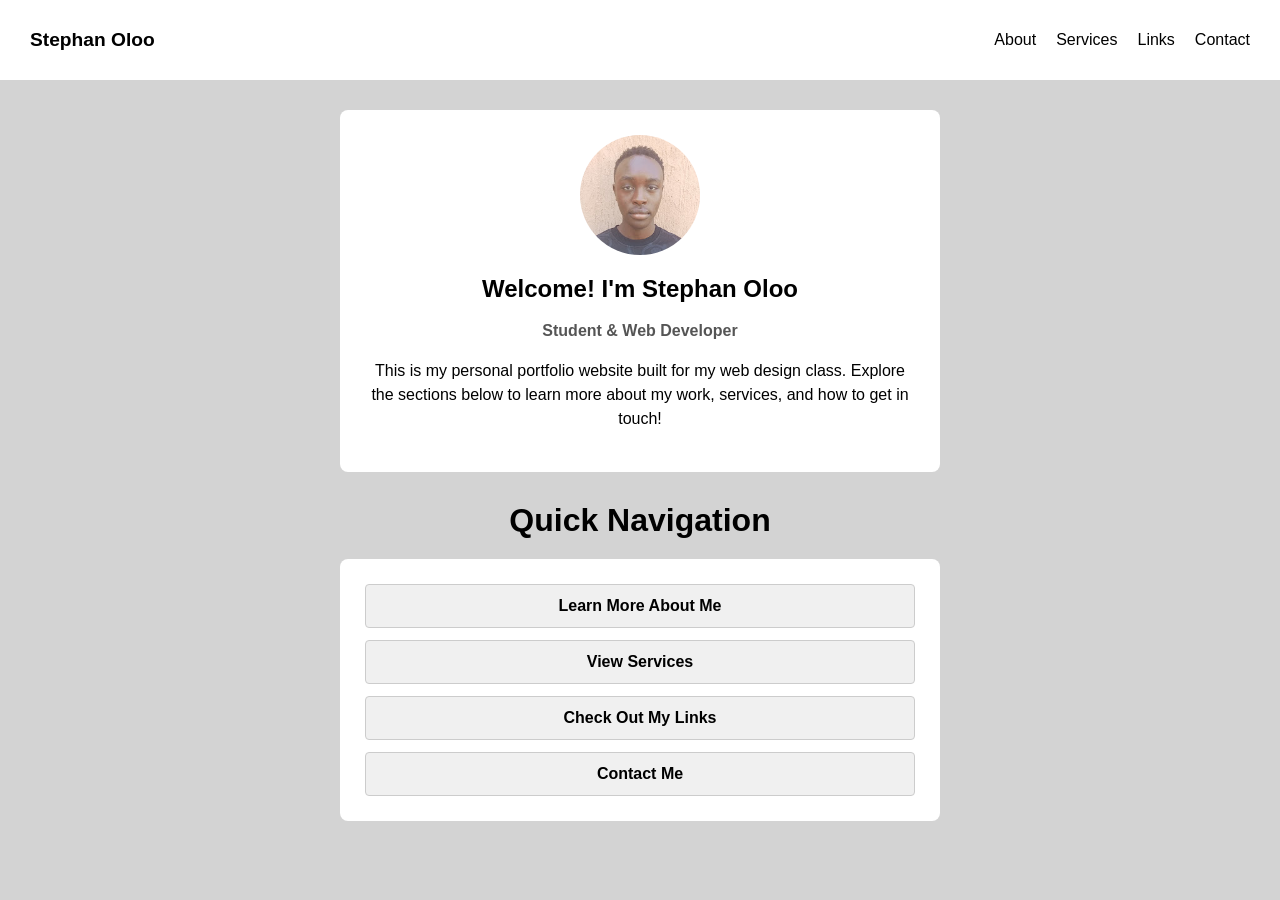
<file: index.html>
<!DOCTYPE html>
<html lang="en">
<head>
  <meta charset="UTF-8">
  <title>Stephan Oloo | Personal Portfolio</title>
  <link rel="stylesheet" href="style.css">
</head>
<body>

  <header>
    <nav>
      <a href="index.html" class="logo">Stephan Oloo</a>
      <ul>
        <li><a href="about.html">About</a></li>
        <li><a href="services.html">Services</a></li>
        <li><a href="links.html">Links</a></li>
        <li><a href="contact.html">Contact</a></li>
      </ul>
    </nav>
  </header>

  <main>
    <div class="bio-card">
      <img src="profile.jpg" alt="Stephan Oloo" class="profile-img">
      <h2>Welcome! I'm Stephan Oloo</h2>
      <p class="role">Student & Web Developer</p>
      <p>This is my personal portfolio website built for my web design class. Explore the sections below to learn more about my work, services, and how to get in touch!</p>
    </div>

    <h1>Quick Navigation</h1>

    <div class="links-card">
      <a href="about.html" class="link-btn">Learn More About Me</a>
      <a href="services.html" class="link-btn">View Services</a>
      <a href="links.html" class="link-btn">Check Out My Links</a>
      <a href="contact.html" class="link-btn">Contact Me</a>
    </div>
  </main>

</body>
</html>
</file>
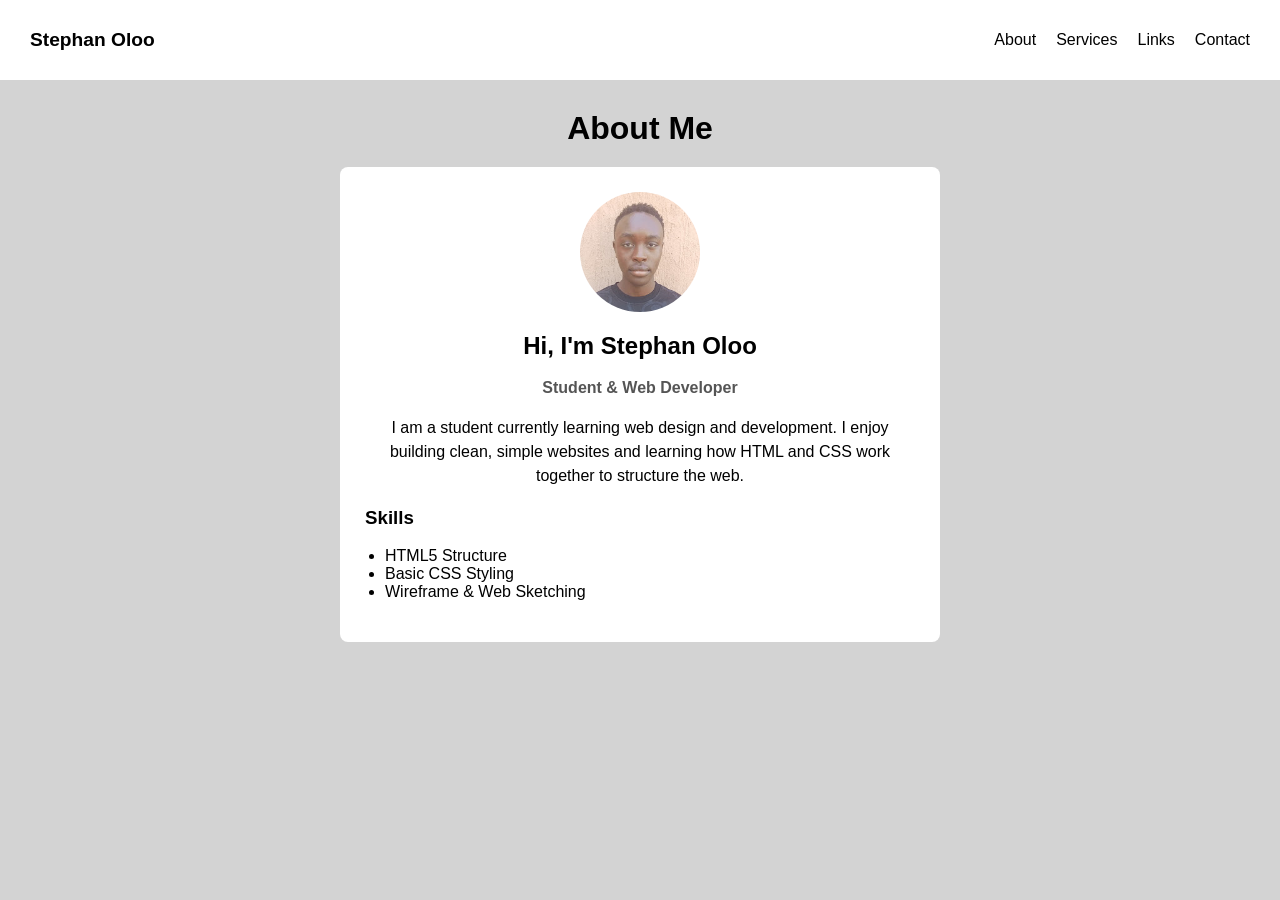
<file: about.html>
<!DOCTYPE html>
<html lang="en">
<head>
  <meta charset="UTF-8">
  <title>About - Stephan Oloo</title>
  <link rel="stylesheet" href="style.css">
</head>
<body>

  <header>
    <nav>
      <a href="index.html" class="logo">Stephan Oloo</a>
      <ul>
        <li><a href="about.html">About</a></li>
        <li><a href="services.html">Services</a></li>
        <li><a href="links.html">Links</a></li>
        <li><a href="contact.html">Contact</a></li>
      </ul>
    </nav>
  </header>

  <main>
    <h1>About Me</h1>

    <div class="bio-card">
      <img src="profile.jpg" alt="Stephan Oloo" class="profile-img">
      <h2>Hi, I'm Stephan Oloo</h2>
      <p class="role">Student & Web Developer</p>
      <p>I am a student currently learning web design and development. I enjoy building clean, simple websites and learning how HTML and CSS work together to structure the web.</p>
      
      <h3>Skills</h3>
      <ul>
        <li>HTML5 Structure</li>
        <li>Basic CSS Styling</li>
        <li>Wireframe & Web Sketching</li>
      </ul>
    </div>
  </main>

</body>
</html>
</file>
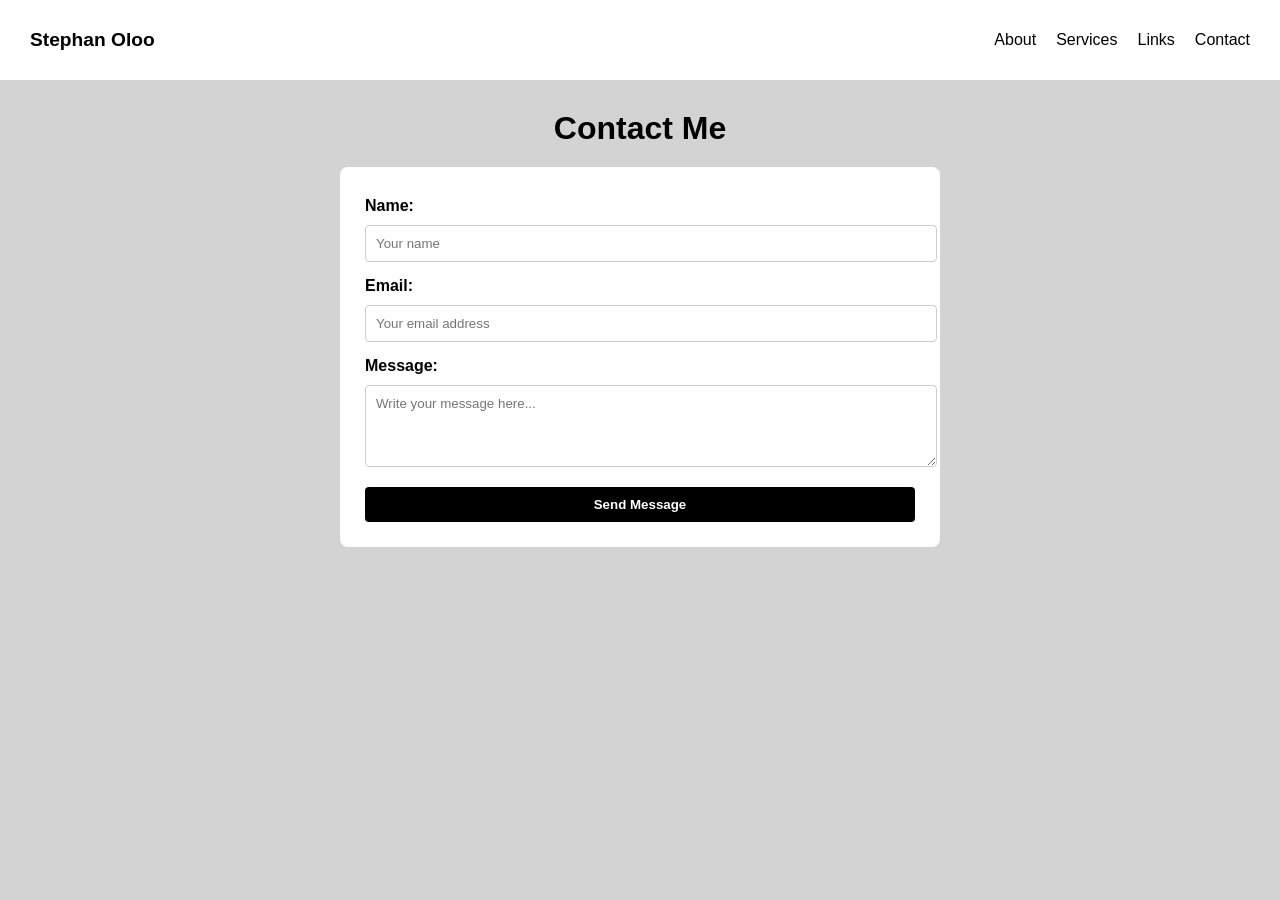
<file: contact.html>
<!DOCTYPE html>
<html lang="en">
<head>
  <meta charset="UTF-8">
  <title>Contact - Stephan Oloo</title>
  <link rel="stylesheet" href="style.css">
</head>
<body>

  <header>
    <nav>
      <a href="index.html" class="logo">Stephan Oloo</a>
      <ul>
        <li><a href="about.html">About</a></li>
        <li><a href="services.html">Services</a></li>
        <li><a href="links.html">Links</a></li>
        <li><a href="contact.html">Contact</a></li>
      </ul>
    </nav>
  </header>

  <main>
    <h1>Contact Me</h1>

    <div class="form-card">
      <form>
        <label for="name">Name:</label>
        <input type="text" id="name" name="name" placeholder="Your name">

        <label for="email">Email:</label>
        <input type="email" id="email" name="email" placeholder="Your email address">

        <label for="message">Message:</label>
        <textarea id="message" name="message" rows="4" placeholder="Write your message here..."></textarea>

        <button type="submit">Send Message</button>
      </form>
    </div>
  </main>

</body>
</html>
</file>
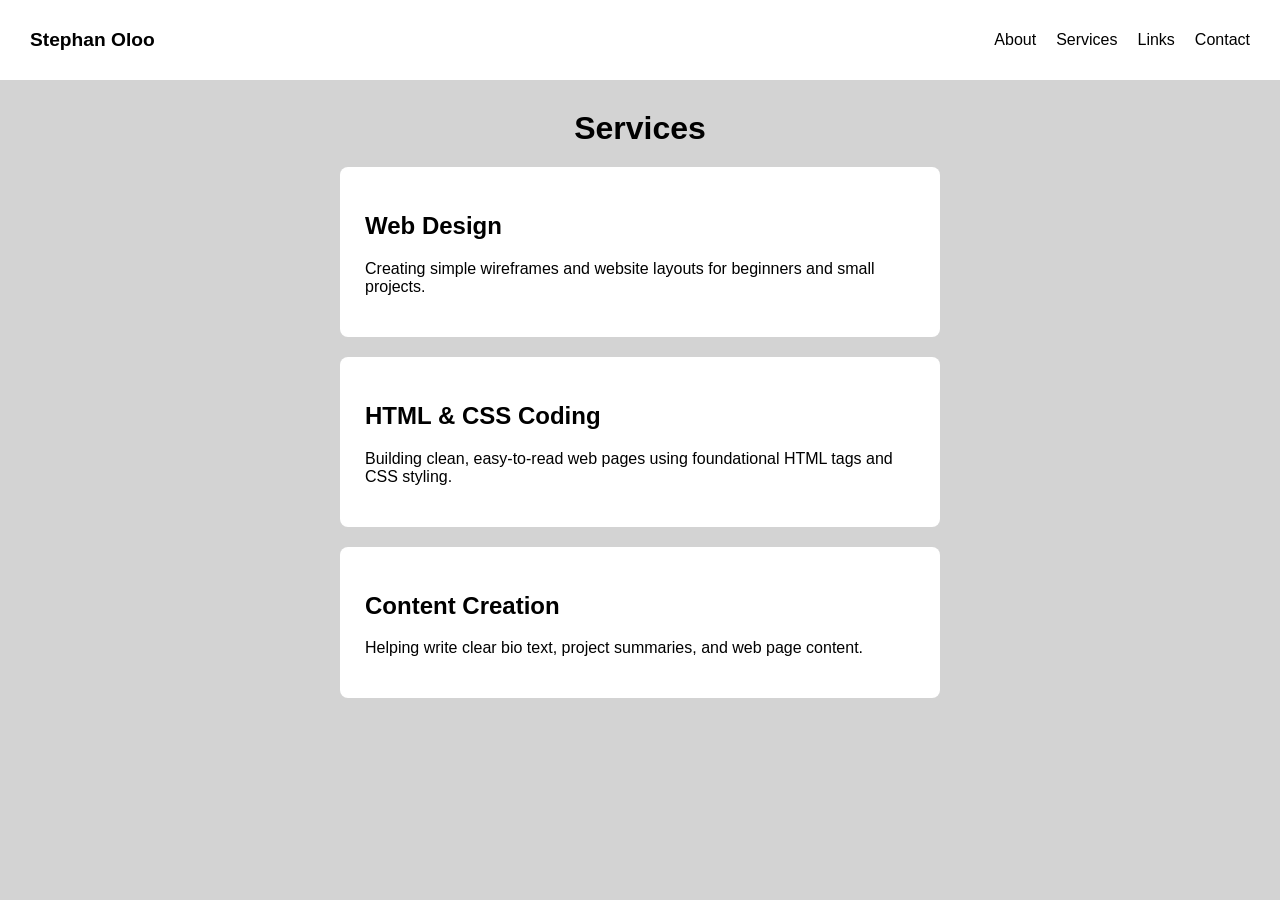
<file: services.html>
<!DOCTYPE html>
<html lang="en">
<head>
  <meta charset="UTF-8">
  <title>Services- Stephan Oloo</title>
  <link rel="stylesheet" href="style.css">
</head>
<body>

  <header>
    <nav>
      <a href="index.html" class="logo">Stephan Oloo</a>
      <ul>
        <li><a href="about.html">About</a></li>
        <li><a href="services.html">Services</a></li>
        <li><a href="links.html">Links</a></li>
        <li><a href="contact.html">Contact</a></li>
      </ul>
    </nav>
  </header>

  <main>
    <h1>Services</h1>
    
    <div class="service-box">
      <h2>Web Design</h2>
      <p>Creating simple wireframes and website layouts for beginners and small projects.</p>
    </div>

    <div class="service-box">
      <h2>HTML & CSS Coding</h2>
      <p>Building clean, easy-to-read web pages using foundational HTML tags and CSS styling.</p>
    </div>

    <div class="service-box">
      <h2>Content Creation</h2>
      <p>Helping write clear bio text, project summaries, and web page content.</p>
    </div>
  </main>

</body>
</html>
</file>
<file: style.css>
body {
  background-color: lightgray;
  font-family: Arial, sans-serif;
  margin: 0;
}

/* Navigation Bar */
nav {
  display: flex;
  justify-content: space-between;
  align-items: center;
  background-color: white;
  padding: 15px 30px;
}

.logo {
  font-weight: bold;
  text-decoration: none;
  color: black;
  font-size: 1.2rem;
}

nav ul {
  list-style: none;
  display: flex;
  gap: 20px;
}

nav ul li a {
  text-decoration: none;
  color: black;
}

/* Main Layout & Cards */
main {
  max-width: 600px;
  margin: 30px auto;
  padding: 0 15px;
}

h1 {
  text-align: center;
  margin-top: 30px;
  margin-bottom: 20px;
}

.service-box, .form-card, .bio-card, .links-card {
  background-color: white;
  padding: 25px;
  margin-bottom: 20px;
  border-radius: 8px;
}

/* Circular Profile Image */
.profile-img {
  width: 120px;
  height: 120px;
  border-radius: 50%;
  object-fit: cover;
  display: block;
  margin: 0 auto 15px auto;
}

/* Bio Text Formatting */
.bio-card h2 {
  text-align: center;
  margin-bottom: 5px;
}

.role {
  text-align: center;
  font-weight: bold;
  color: #555;
  margin-bottom: 15px;
}

.bio-card p {
  text-align: center;
  line-height: 1.5;
}

.bio-card ul {
  padding-left: 20px;
}

/* Stacked Contact Form */
form {
  display: flex;
  flex-direction: column;
  gap: 10px;
}

label {
  font-weight: bold;
  margin-top: 5px;
}

input, textarea {
  width: 100%;
  padding: 10px;
  border: 1px solid #ccc;
  border-radius: 4px;
  font-family: inherit;
}

button {
  margin-top: 10px;
  padding: 10px;
  background-color: black;
  color: white;
  border: none;
  border-radius: 4px;
  font-weight: bold;
  cursor: pointer;
}

button:hover {
  background-color: #333;
}

/* Quick Link Buttons */
.links-card {
  display: flex;
  flex-direction: column;
  gap: 12px;
}

.link-btn {
  display: block;
  text-align: center;
  padding: 12px;
  background-color: #f0f0f0;
  color: black;
  text-decoration: none;
  border: 1px solid #ccc;
  border-radius: 4px;
  font-weight: bold;
}

.link-btn:hover {
  background-color: black;
  color: white;
}
</file>
